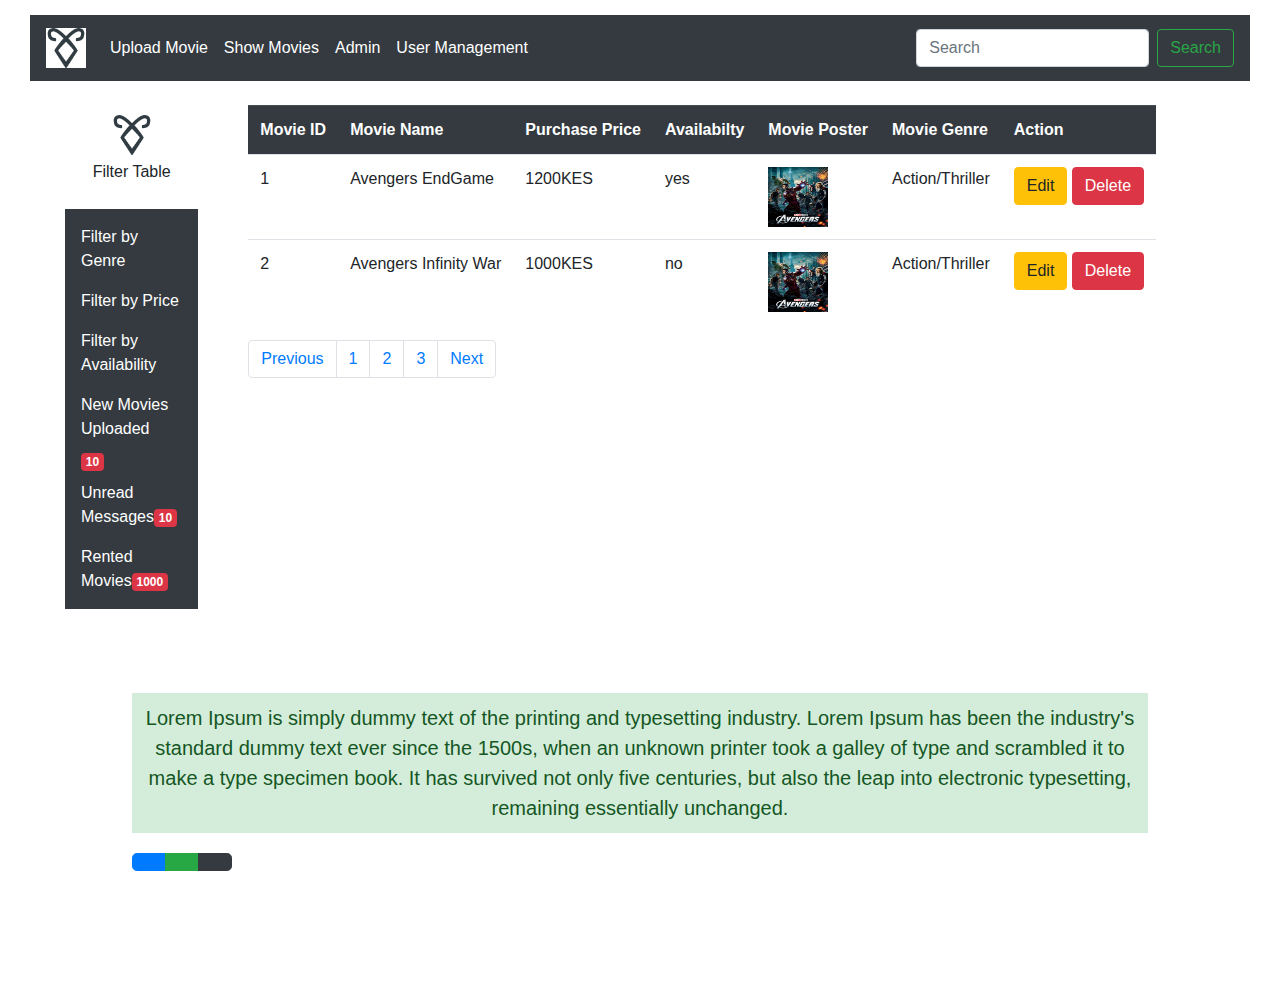
<file: public/showmovie.html>
<!DOCTYPE html>
<html>
<head>
	<title>Aardvark Movie List</title>
	<meta charset="UTF-8"> 
        <!-- seo optimization -->

		    <meta name="keywords" content="movies, genre, action">

		    <!-- refresh docs -->

		    <meta http-equiv="refresh" content="120">

		    <!-- for responsive -->
		 
		    <meta name="viewport" content="width=device-width, initial-scale=1.0">


        <!-- link to external css file -->
        <link rel="stylesheet" type="text/css" href="../css/style.css">

        <!-- linking to bootstrap -->
        <!-- css -->
        <link rel="stylesheet" type="text/css" href="../bootstrap/css/bootstrap-grid.css">
        <link rel="stylesheet" type="text/css" href="../bootstrap/css/bootstrap-grid.min.css">
        <link rel="stylesheet" type="text/css" href="../bootstrap/css/bootstrap.css">
        <link rel="stylesheet" type="text/css" href="../bootstrap/css/bootstrap.min.css">
        <!-- js -->
        <script type="text/javascript" src="../bootstrap/js/bootstrap.js"></script>
        <script type="text/javascript" src="../bootstrap/js/bootstrap.min.js"></script>
</head>
<body>


	<div class="container-fluid gridContainer">
		<div id="y">
			 <nav class="navbar navbar-expand-lg navbar-light bg-dark">
  <a class="navbar-brand" href="../index.html">
  	 
  	 <img src="../images/mortal.png" alt="Aardvark" height="40" style="background-color: white;">


  </a>
  <!-- responsive menu -->
  <button class="navbar-toggler" type="button" data-toggle="collapse" data-target="#navbarSupportedContent" aria-controls="navbarSupportedContent" aria-expanded="false" aria-label="Toggle navigation">
    <span class="navbar-toggler-icon"></span>
  </button>

  <div class="collapse navbar-collapse" id="navbarSupportedContent">
    <ul class="navbar-nav mr-auto">
      <li class="nav-item active">
        <a class="nav-link" href="uploadMovie.html" style="color: white;">Upload Movie <span class="sr-only">(current)</span></a>
      </li>
      <li class="nav-item">
        <a class="nav-link" href="#" style="color: white;">Show Movies</a>
      </li>
<!--       <li class="nav-item dropdown">
        <a class="nav-link dropdown-toggle" href="#" id="navbarDropdown" role="button" data-toggle="dropdown" aria-haspopup="true" aria-expanded="false">
          Dropdown
        </a>
        <div class="dropdown-menu" aria-labelledby="navbarDropdown">
          <a class="dropdown-item" href="#">Action</a>
          <a class="dropdown-item" href="#">Another action</a>
          <div class="dropdown-divider"></div>
          <a class="dropdown-item" href="#">Something else here</a>
        </div>
      </li> --> 
      <li class="nav-item">
        <a class="nav-link" href="#" style="color: white;" >Admin</a>
      </li>
       <li class="nav-item">
        <a class="nav-link" href="usermanagement.html" style="color: white; ">User Management</a>
      </li>
    </ul>
    <form class="form-inline my-2 my-lg-0" action="#" method="post">
      <input class="form-control mr-sm-2" type="search" placeholder="Search" aria-label="Search">
      <button class="btn btn-outline-success my-2 my-sm-0" type="submit">Search</button>
    </form>
  </div>
</nav>
<br>


	<div class="container-fluid">
		<div class="row">

			<div class="col-sm-2">
				<img src="../images/mortal.png" alt="Delta Movies" width="40" height="40" style="margin-bottom: 10px; margin: auto; display: block; margin-top: 10px;">

				<p style="text-align: center; font-size: 16px; padding: 5px;" class="lead" >
					<b>Filter Table</b>
				</p>
					 <!-- A vertical navbar -->
	<nav style="margin: 20px;" class="navbar bg-dark">

	  <!-- Links -->
	  <ul class="navbar-nav">
	    <li class="nav-item">
	      <a class="nav-link" href="#">Filter by Genre</a>
	    </li>
	    <li class="nav-item">
	      <a class="nav-link" href="#">Filter by Price</a>
	    </li>
	    <li class="nav-item">
	      <a class="nav-link" href="#">Filter by Availability</a>
	    </li>
	      <li class="nav-item">
	      <a class="nav-link" href="#">New Movies Uploaded</a><span class="badge badge-danger">10</span>
	    </li>
	      <li class="nav-item">
	      <a class="nav-link" href="#">Unread Messages<span class="badge badge-danger">10</span></a>
	    </li>
	      <li class="nav-item">
	      <a class="nav-link" href="#">Rented Movies<span class="badge badge-danger">1000</span></a>
	    </li>
	  </ul>

	</nav> 
			</div>

			<div class="col-sm-10">
				
                 <!-- movie table  -->
                 <table class="table table-hover table-responsive">
                 	<tr class="thead-dark">
                 		<th>Movie ID</th>
                 		<th>Movie Name</th>
                 		<th>Purchase Price</th>
                 		<th>Availabilty</th>
                 		<th>Movie Poster</th>
                 		<th>Movie Genre</th>
                 		<th colspan="2">Action</th>

                 	</tr>

                 	<tr>

                 		<td>1</td>
                 	    <td>Avengers EndGame</td>
                 	    <td>1200KES</td>
                 	    <td>yes</td>
                 	    <td>
                 	    	<img src="../images/avengers.jpg" alt="avengers" width="60" height="60">
                 	    </td>
                 	    <td>Action/Thriller</td>
                 	    <td>
                 	    	<button type="button" class="btn btn-warning">Edit</button>
                            <button type="button" class="btn btn-danger">Delete</button>
                 	    </td>

                 	</tr>



                 	<tr>

                 		<td>2</td>
                 	    <td>Avengers Infinity War</td>
                 	    <td>1000KES</td>
                 	    <td>no</td>
                 	    <td>
                 	    	                 	    	<img src="../images/avengers.jpg" alt="avengers" width="60" height="60">

                 	    </td>
                 	    <td>
                 	    	Action/Thriller
                 	    </td>
                 	    <td>
                 	    	<button type="button" class="btn btn-warning">Edit</button>
                            <button type="button" class="btn btn-danger">Delete</button>
                 	    </td>
                 	    	
                 	</tr>


                 </table>

                  <ul class="pagination">
					  <li class="page-item"><a class="page-link" href="#">Previous</a></li>
					  <li class="page-item"><a class="page-link" href="#">1</a></li>
					  <li class="page-item"><a class="page-link" href="#">2</a></li>
					  <li class="page-item"><a class="page-link" href="#">3</a></li>
					  <li class="page-item"><a class="page-link" href="#">Next</a></li>
					</ul> 
								</div>
			
		</div>
		
	</div>



	<div class="container">

		<div class="jumbotron" style="background-color: white;">
			<div class="container">
							<p class="lead alert-success" style="text-align: center; padding: 10px; ">
				
Lorem Ipsum is simply dummy text of the printing and typesetting industry. Lorem Ipsum has been the industry's standard dummy text ever since the 1500s, when an unknown printer took a galley of type and scrambled it to make a type specimen book. It has survived not only five centuries, but also the leap into electronic typesetting, remaining essentially unchanged.
			</p>
			</div>


			<div class="container">
				<div class="btn-group">
					<button class="btn btn-primary btn-lg"></button>
					<button class="btn btn-success btn-lg" ></button>
					<button class="btn btn-dark btn-lg"></button>
				</div>
			</div>

		</div>
		
	</div>

</body>
</html>
</file>
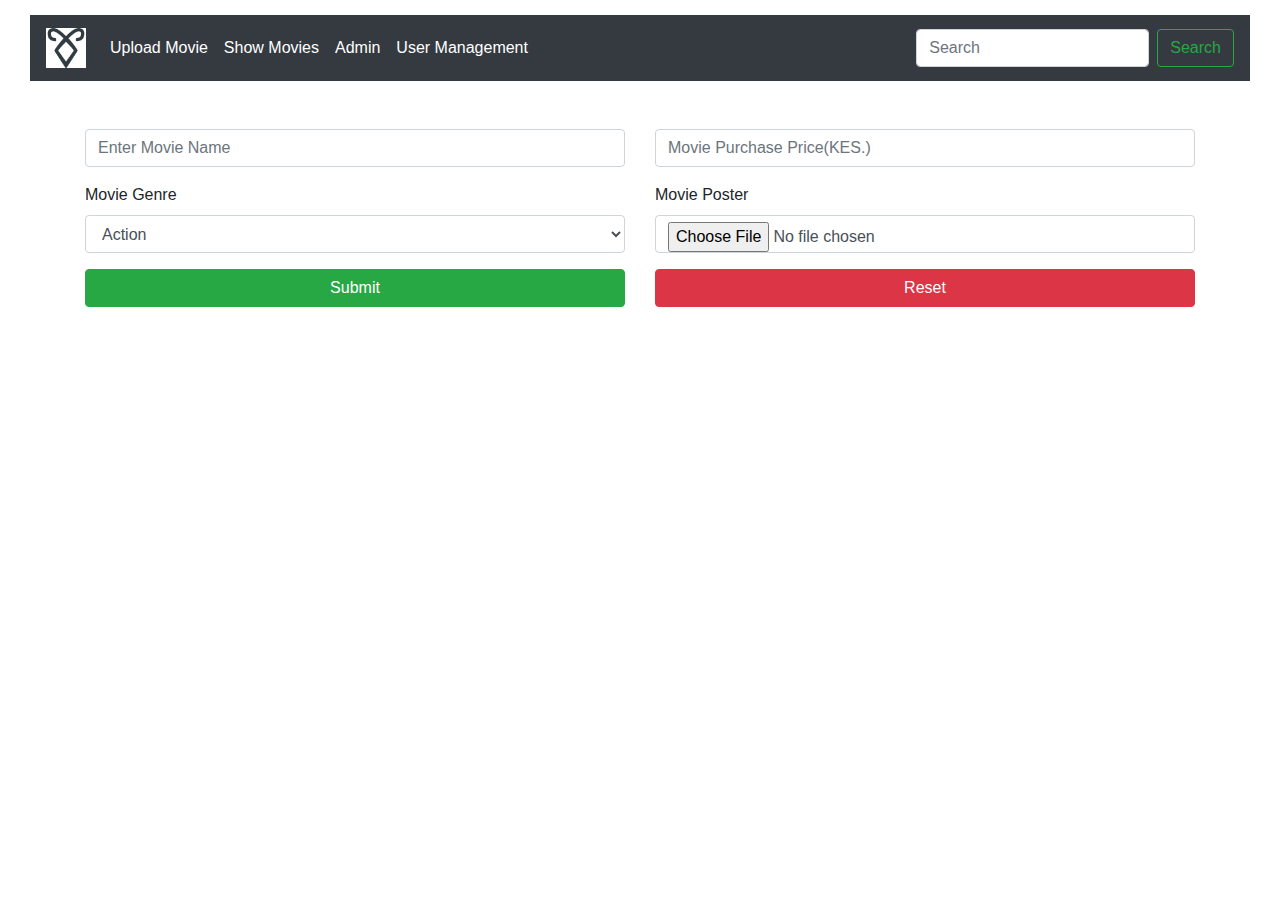
<file: public/uploadMovie.html>
<!DOCTYPE html>
<html>
<head>
        <title>Aardvark Movie Store</title>
        <meta charset="UTF-8"> 
        <!-- seo optimization -->

		<meta name="keywords" content="movies, genre, action">

		    <!-- refresh docs -->

		<meta http-equiv="refresh" content="30">

		<!-- for responsive -->
		 
		<meta name="viewport" content="width=device-width, initial-scale=1.0">


        <!-- link to external css file -->
        <link rel="stylesheet" type="text/css" href="../css/style.css">

        <!-- linking to bootstrap -->
        <!-- css -->
        <link rel="stylesheet" type="text/css" href="../bootstrap/css/bootstrap-grid.css">
        <link rel="stylesheet" type="text/css" href="../bootstrap/css/bootstrap-grid.min.css">
        <link rel="stylesheet" type="text/css" href="../bootstrap/css/bootstrap.css">
        <link rel="stylesheet" type="text/css" href="../bootstrap/css/bootstrap.min.css">
        <!-- js -->
        <script type="text/javascript" src="../bootstrap/js/bootstrap.js"></script>
        <script type="text/javascript" src="../bootstrap/js/bootstrap.min.js"></script>
		<!--        <-- Latest compiled and minified CSS -->
		<!-- <link rel="stylesheet" href="https://maxcdn.bootstrapcdn.com/bootstrap/4.5.2/css/bootstrap.min.css">
		 -->
		<!-- jQuery library -->
		<!-- <script src="https://ajax.googleapis.com/ajax/libs/jquery/3.5.1/jquery.min.js"></script>
		 -->
		<!-- Popper JS -->
		<!-- <script src="https://cdnjs.cloudflare.com/ajax/libs/popper.js/1.16.0/umd/popper.min.js"></script>
		 -->
		<!-- Latest compiled JavaScript -->
		<!-- <script src="https://maxcdn.bootstrapcdn.com/bootstrap/4.5.2/js/bootstrap.min.js"></script>  -->
	
	</head>
 
<body>


	<div class="container-fluid gridContainer">
		<div id="y">
			 <nav class="navbar navbar-expand-lg navbar-light bg-dark">
  <a class="navbar-brand" href="../index.html">
  	 
  	 <img src="../images/mortal.png" alt="Aardvark" height="40" style="background-color: white;">


  </a>
  <!-- responsive menu -->
  <button class="navbar-toggler" type="button" data-toggle="collapse" data-target="#navbarSupportedContent" aria-controls="navbarSupportedContent" aria-expanded="false" aria-label="Toggle navigation">
    <span class="navbar-toggler-icon"></span>
  </button>

  <div class="collapse navbar-collapse" id="navbarSupportedContent">
    <ul class="navbar-nav mr-auto">
      <li class="nav-item active">
        <a class="nav-link" href="#" style="color: white;">Upload Movie <span class="sr-only">(current)</span></a>
      </li>
      <li class="nav-item">
        <a class="nav-link" href="#" style="color: white;">Show Movies</a>
      </li>
<!--       <li class="nav-item dropdown">
        <a class="nav-link dropdown-toggle" href="#" id="navbarDropdown" role="button" data-toggle="dropdown" aria-haspopup="true" aria-expanded="false">
          Dropdown
        </a>
        <div class="dropdown-menu" aria-labelledby="navbarDropdown">
          <a class="dropdown-item" href="#">Action</a>
          <a class="dropdown-item" href="#">Another action</a>
          <div class="dropdown-divider"></div>
          <a class="dropdown-item" href="#">Something else here</a>
        </div>
      </li> --> 
      <li class="nav-item">
        <a class="nav-link" href="#" style="color: white;" >Admin</a>
      </li>
       <li class="nav-item">
        <a class="nav-link" href="#" style="color: white;">User Management</a>
      </li>
    </ul>
    <form class="form-inline my-2 my-lg-0" action="#" method="post">
      <input class="form-control mr-sm-2" type="search" placeholder="Search" aria-label="Search">
      <button class="btn btn-outline-success my-2 my-sm-0" type="submit">Search</button>
    </form>
  </div>
</nav>
  <br>
  <br>


  <div class="container">

       <!-- form -->
       <form>
         <!-- grid -->
         <div class="row form-group">
             <div class="col">
                 <input type="text" name="movieName" id="movieName" placeholder="Enter Movie Name" class="form-control">
             </div>

             <div class="col">
                  <input type="number" name="price" id="price" placeholder="Movie Purchase Price(KES.)" class="form-control">
             </div>
           
         </div>


         <div class="row form-group">
          <div class="col">
            <label for="slec">Movie Genre</label>
            <br>
            <select id="slec" class="form-control" name="genre">
                <option value="action">Action</option>
                <option value="thriller">Thriller</option>
                <option value="comedy">Comedy</option>
            </select>
            
          </div>


          <div class="col">
             <label for="poster">Movie Poster</label>
             <br>
             <input type="file" name="poster" id="poster"  class="form-control">
            
          </div>
           
         </div>


         <div class="row form-group">
             <div class="col">
               
              <!-- button <input> -->
              <input type="submit" name="save"  id="save" class="btn btn-success btn-block" >
             </div>

             <div class="col">
             <input type="reset" name="reset"  id="reset" class="btn btn-danger btn-block" >

               
             </div>
         </div>

       </form>
    

  </div>


</div>
</div>
</body>
</html>
</file>
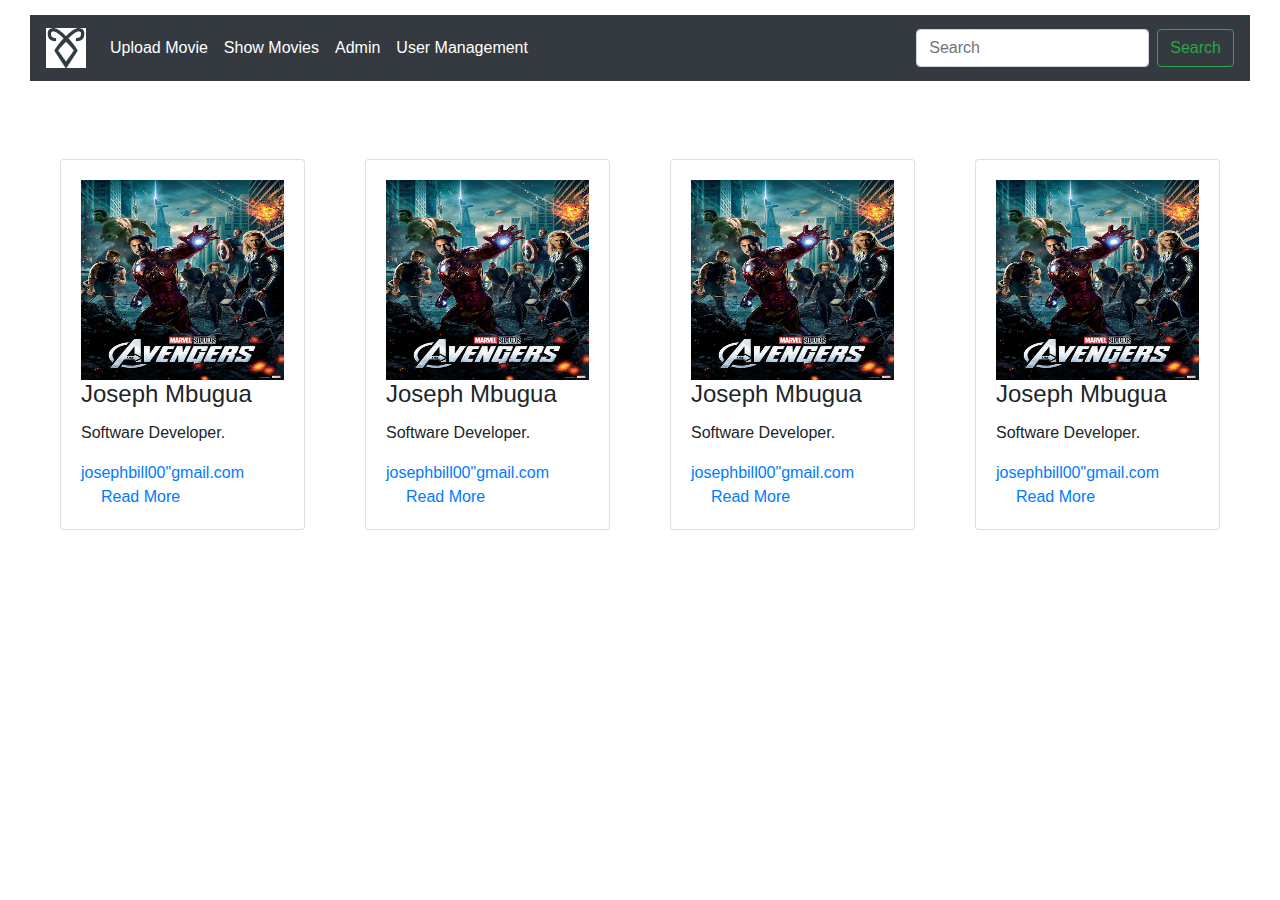
<file: public/usermanagement.html>
<!DOCTYPE html>
<html>
<head>
	<title>Movie Employees</title>
	<meta charset="UTF-8"> 
        <!-- seo optimization -->

		    <meta name="keywords" content="movies, genre, action">

		    <!-- refresh docs -->

		    <meta http-equiv="refresh" content="120">

		    <!-- for responsive -->
		 
		    <meta name="viewport" content="width=device-width, initial-scale=1.0">


        <!-- link to external css file -->
        <link rel="stylesheet" type="text/css" href="../css/style.css">

        <!-- linking to bootstrap -->
        <!-- css -->
        <link rel="stylesheet" type="text/css" href="../bootstrap/css/bootstrap-grid.css">
        <link rel="stylesheet" type="text/css" href="../bootstrap/css/bootstrap-grid.min.css">
        <link rel="stylesheet" type="text/css" href="../bootstrap/css/bootstrap.css">
        <link rel="stylesheet" type="text/css" href="../bootstrap/css/bootstrap.min.css">
        <!-- js -->
        <script type="text/javascript" src="../bootstrap/js/bootstrap.js"></script>
        <script type="text/javascript" src="../bootstrap/js/bootstrap.min.js"></script>
        <!-- font lib -->
        
<link rel="stylesheet" href="https://use.fontawesome.com/releases/v5.7.0/css/all.css" integrity="sha384-lZN37f5QGtY3VHgisS14W3ExzMWZxybE1SJSEsQp9S+oqd12jhcu+A56Ebc1zFSJ" crossorigin="anonymous">

		<!--        <-- Latest compiled and minified CSS -->
		<!-- <link rel="stylesheet" href="https://maxcdn.bootstrapcdn.com/bootstrap/4.5.2/css/bootstrap.min.css">
		 -->
		<!-- jQuery library -->
		<!-- <script src="https://ajax.googleapis.com/ajax/libs/jquery/3.5.1/jquery.min.js"></script>
		 -->
		<!-- Popper JS -->
		<!-- <script src="https://cdnjs.cloudflare.com/ajax/libs/popper.js/1.16.0/umd/popper.min.js"></script>
		 -->
		<!-- Latest compiled JavaScript -->
		<!-- <script src="https://maxcdn.bootstrapcdn.com/bootstrap/4.5.2/js/bootstrap.min.js"></script>  -->
	
	</head>
 
<body>


	<div class="container-fluid gridContainer">
		<div id="y">
			 <nav class="navbar navbar-expand-lg navbar-light bg-dark">
  <a class="navbar-brand" href="../index.html">
  	 
  	 <img src="../images/mortal.png" alt="Aardvark" height="40" style="background-color: white;">


  </a>
  <!-- responsive menu -->
  <button class="navbar-toggler" type="button" data-toggle="collapse" data-target="#navbarSupportedContent" aria-controls="navbarSupportedContent" aria-expanded="false" aria-label="Toggle navigation">
    <span class="navbar-toggler-icon"></span>
  </button>

  <div class="collapse navbar-collapse" id="navbarSupportedContent">
    <ul class="navbar-nav mr-auto">
      <li class="nav-item active">
        <a class="nav-link" href="#" style="color: white;">Upload Movie <span class="sr-only">(current)</span></a>
      </li>
      <li class="nav-item">
        <a class="nav-link" href="showmovie.html" style="color: white;">Show Movies</a>
      </li>
<!--       <li class="nav-item dropdown">
        <a class="nav-link dropdown-toggle" href="#" id="navbarDropdown" role="button" data-toggle="dropdown" aria-haspopup="true" aria-expanded="false">
          Dropdown
        </a>
        <div class="dropdown-menu" aria-labelledby="navbarDropdown">
          <a class="dropdown-item" href="#">Action</a>
          <a class="dropdown-item" href="#">Another action</a>
          <div class="dropdown-divider"></div>
          <a class="dropdown-item" href="#">Something else here</a>
        </div>
      </li> --> 
      <li class="nav-item">
        <a class="nav-link" href="#" style="color: white;" >Admin</a>
      </li>
       <li class="nav-item">
        <a class="nav-link" href="public/usermanagement.html" style="color: white;">User Management</a>
      </li>
    </ul>
    <form class="form-inline my-2 my-lg-0" action="#" method="post">
      <input class="form-control mr-sm-2" type="search" placeholder="Search" aria-label="Search">
      <button class="btn btn-outline-success my-2 my-sm-0" type="submit">Search</button>
    </form>
  </div>
</nav>
  <br>
  <br>


  <!-- flexbox -->
  <div class="d-flex flex-row justify-content-space-around">

  	<div style="background-color: ; margin: 20px; padding: 10px;">
  		 <div class="card">
             <div class="card-body">
             	<img src="../images/avengers.jpg" tyle="margin:auto; display: block;" width="100%" height="200">
                 <h4 class="card-title">Joseph Mbugua</h4>
			    <p class="card-text">Software Developer.</p>
			    <a href="#" class="card-link">josephbill00"gmail.com</a>
			    <a href="#" class="card-link">Read More</a>
			  </div>
</div>
  	</div>
  	<div style="background-color: ; margin: 20px; padding: 10px">
  		 		 <div class="card">
             <div class="card-body">
             	<img src="../images/avengers.jpg" tyle="margin:auto; display: block;" width="100%" height="200">
                 <h4 class="card-title">Joseph Mbugua</h4>
			    <p class="card-text">Software Developer.</p>
			    <a href="#" class="card-link">josephbill00"gmail.com</a>
			    <a href="#" class="card-link">Read More</a>
			  </div>
</div>
  	</div>
  	<div style="background-color: ; margin: 20px; padding: 10px">
  		 		 <div class="card">
             <div class="card-body">
             	<img src="../images/avengers.jpg" tyle="margin:auto; display: block;" width="100%" height="200">
                 <h4 class="card-title">Joseph Mbugua</h4>
			    <p class="card-text">Software Developer.</p>
			    <a href="#" class="card-link">josephbill00"gmail.com</a>
			    <a href="#" class="card-link">Read More</a>
			  </div>
</div>
  	</div>
  	<div style="background-color: ; margin: 20px; padding: 10px">
  		 		 <div class="card">
             <div class="card-body">
             	<img src="../images/avengers.jpg" tyle="margin:auto; display: block;" width="100%" height="200">
                 <h4 class="card-title">Joseph Mbugua</h4>
			    <p class="card-text">Software Developer.</p>
			    <a href="#" class="card-link">josephbill00"gmail.com</a>
			    <a href="#" class="card-link">Read More</a>
			  </div>
</div>
  	</div>
  </div>

</body>
</html>
</file>
<file: css/style.css>
#y {
/*				background-color: yellow;
*/				margin: 10px;
				padding: 5px;
				grid-area: y;

			}

			#g {
					margin: 10px;
				padding: 5px;
				grid-area: g;

			}

			#b {
                	margin: 10px;
				padding: 5px;
				grid-area: b;
			}

			#r {
					margin: 10px;
				padding: 5px;
				grid-area: r;
			}

			#a {
					margin: 10px;
				padding: 5px;
				grid-area: a;
			}

			.gridContainer {
				display: grid;
				grid-template-areas: 
				'y y y y y'
				'g b b b b'
				'r r r r a'; 
				/*i actually forgot a semi colon :-() and remove the extra div from the template ; */

			}

			#slogan {
				padding: 10px;
				text-align: center;
			}
</file>
